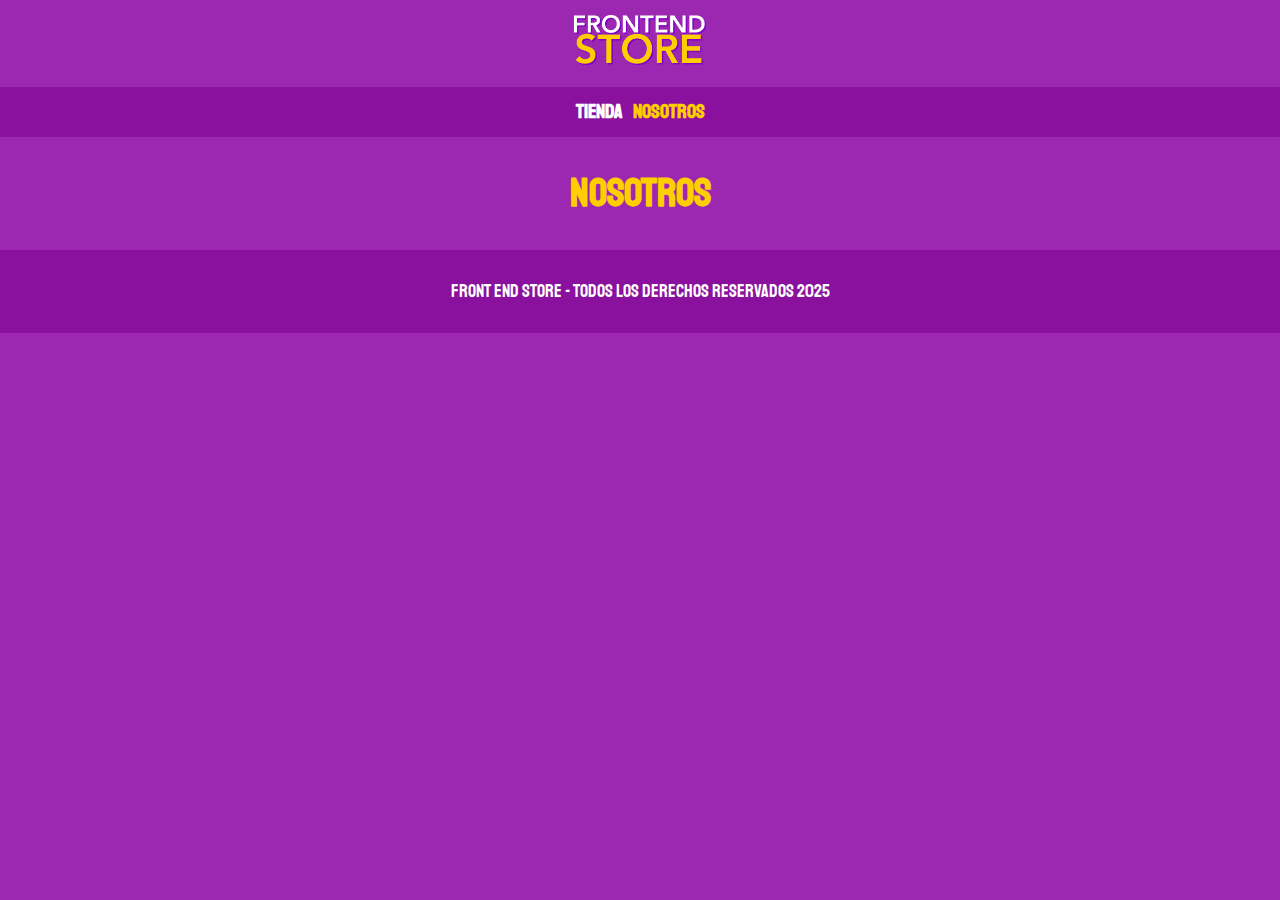
<file: nosotros.html>
<!DOCTYPE html>
<html lang="en">
<head>
    <meta charset="UTF-8">
    <meta name="viewport" content="width=device-width, initial-scale=1.0">
    <!-- Normalize -->
    <link rel="preload" href="styles/normalize.css" as="style">
    <link rel="stylesheet" href="styles/normalize.css">
    <!-- End Normalize -->

    <!-- Font -->
    <link rel="preconnect" href="https://fonts.googleapis.com">
    <link rel="preconnect" href="https://fonts.gstatic.com" crossorigin>
    <link href="https://fonts.googleapis.com/css2?family=Krub:wght@400;700&family=Staatliches&display=swap" rel="stylesheet">
    <!-- End Font -->

    <!-- style -->
    <link rel="preload" href="styles/style.css" as="style">
    <link rel="stylesheet" href="styles/style.css">
    <!-- End style -->

    <title>FrontEnd Store</title>
</head>
<body>
    <header class="header">
        <div class="centrar-flex">
            <a href="index.html">
                <img class="header__logo" src="FrontEndStore_inicio/img/logo.png" alt="logo">
            </a>
        </div>
    </header>

    <nav class="nav centrar-flex">
        <a class="nav__link" href="index.html">Tienda</a>
        <a class="nav__link nav__link--active" href="nosotros.html">Nosotros</a>
    </nav>

    <main>
        <h1>Nosotros</h1>
    </main>

    <footer class="footer">
        <p class="footer__text">Front End Store - Todos los derechos Reservados 2025</p>
    </footer>

</body>
</html>
</file>
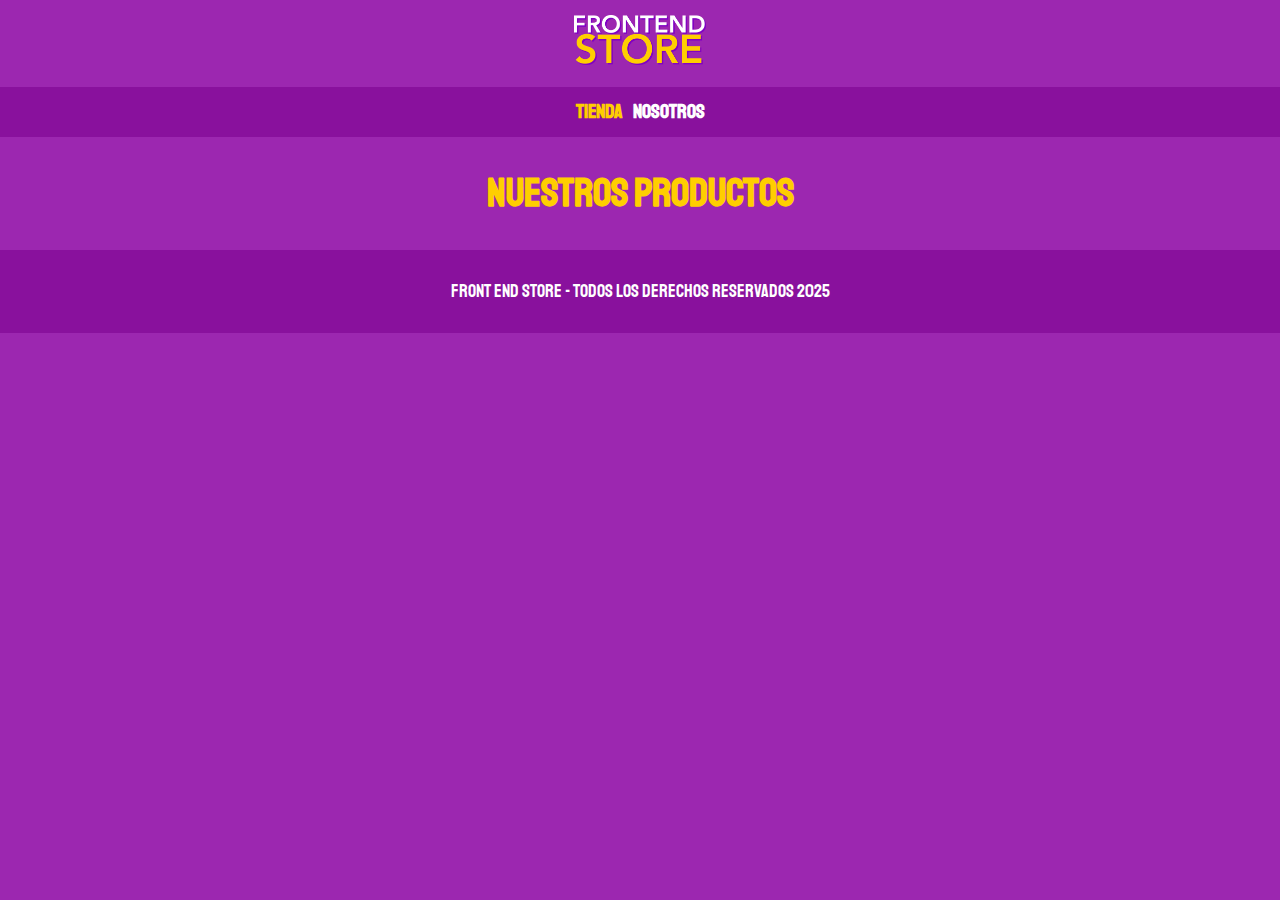
<file: producto.html>
<!DOCTYPE html>
<html lang="en">
<head>
    <meta charset="UTF-8">
    <meta name="viewport" content="width=device-width, initial-scale=1.0">
    <!-- Normalize -->
    <link rel="preload" href="styles/normalize.css" as="style">
    <link rel="stylesheet" href="styles/normalize.css">
    <!-- End Normalize -->

    <!-- Font -->
    <link rel="preconnect" href="https://fonts.googleapis.com">
    <link rel="preconnect" href="https://fonts.gstatic.com" crossorigin>
    <link href="https://fonts.googleapis.com/css2?family=Krub:wght@400;700&family=Staatliches&display=swap" rel="stylesheet">
    <!-- End Font -->

    <!-- style -->
    <link rel="preload" href="styles/style.css" as="style">
    <link rel="stylesheet" href="styles/style.css">
    <!-- End style -->

    <title>FrontEnd Store</title>
</head>
<body>
    <header class="header">
        <div class="centrar-flex">
            <a href="index.html">
                <img class="header__logo" src="FrontEndStore_inicio/img/logo.png" alt="logo">
            </a>
        </div>
    </header>

    <nav class="nav centrar-flex">
        <a class="nav__link nav__link--active" href="index.html">Tienda</a>
        <a class="nav__link" href="nosotros.html">Nosotros</a>
    </nav>

    <main>
        <h1>Nuestros Productos</h1>
    </main>

    <footer class="footer">
        <p class="footer__text">Front End Store - Todos los derechos Reservados 2025</p>
    </footer>

</body>
</html>
</file>
<file: styles/style.css>
:root {
    /* Colores */
    --primario: #9c27b0;
    --primario-oscuro: #89119d;
    --secundario: #ffce00;
    --secundario-oscuro: rgb(233 187 2);
    --blanco: #fff;
    --negro: #000;

    /* Fuentes */
    --fuentePrincipal: "Staatliches", sans-serif;
}

html {
  box-sizing: border-box;
  font-size: 62.5%; /* reiniciar rem */
}

*, *:before, *:after {
  box-sizing: inherit;
}

/* Globales */

body {
    font-size: 1.5rem;
    background-color: var(--primario);
    line-height: 1.5;
    min-height: 100vh;
}

p { 
    font-size: 1.8rem;
    font-family: Arial, Helvetica, sans-serif;
    color: var(--blanco);
}

a {
    text-decoration: none;
}

img {
    max-width: 100%;
}

.contenedor {
    max-width: 120rem;
    margin: 0 auto;
}

h1, h2, h3  {
    text-align: center;
    color: var(--secundario);
    font-family: var(--fuentePrincipal);
}

h1 {
    font-size: 4rem;
}

h2 {
    font-size: 3.2rem;
}

h3 {
    font-size: 2.4rem;
}

.centrar-flex {
    display: flex;
    justify-content: center;
}

/* End Globales */

/* Header */

.header__logo  {
    height: 5rem;
    margin: 1.5rem 0;
}

/* End Header */



/* Nav */

.nav {
    background-color: var(--primario-oscuro);
    padding: 1rem;
    gap: 1rem;
}

.nav__link {
    text-transform: uppercase;
    font-weight: bold;
    color: var(--blanco);
    font-size: 2rem;
    font-family: var(--fuentePrincipal);
}

.nav__link--active,
.nav__link:hover {
    color: var(--secundario);
}

/* End nav */

/* Footer */

.footer {
    background-color: var(--primario-oscuro);
    padding: 1rem 0;
    margin-top: 2rem;
}

.footer__text {
    text-align: center;
    font-family: var(--fuentePrincipal);
}

/* End Footer */
</file>
